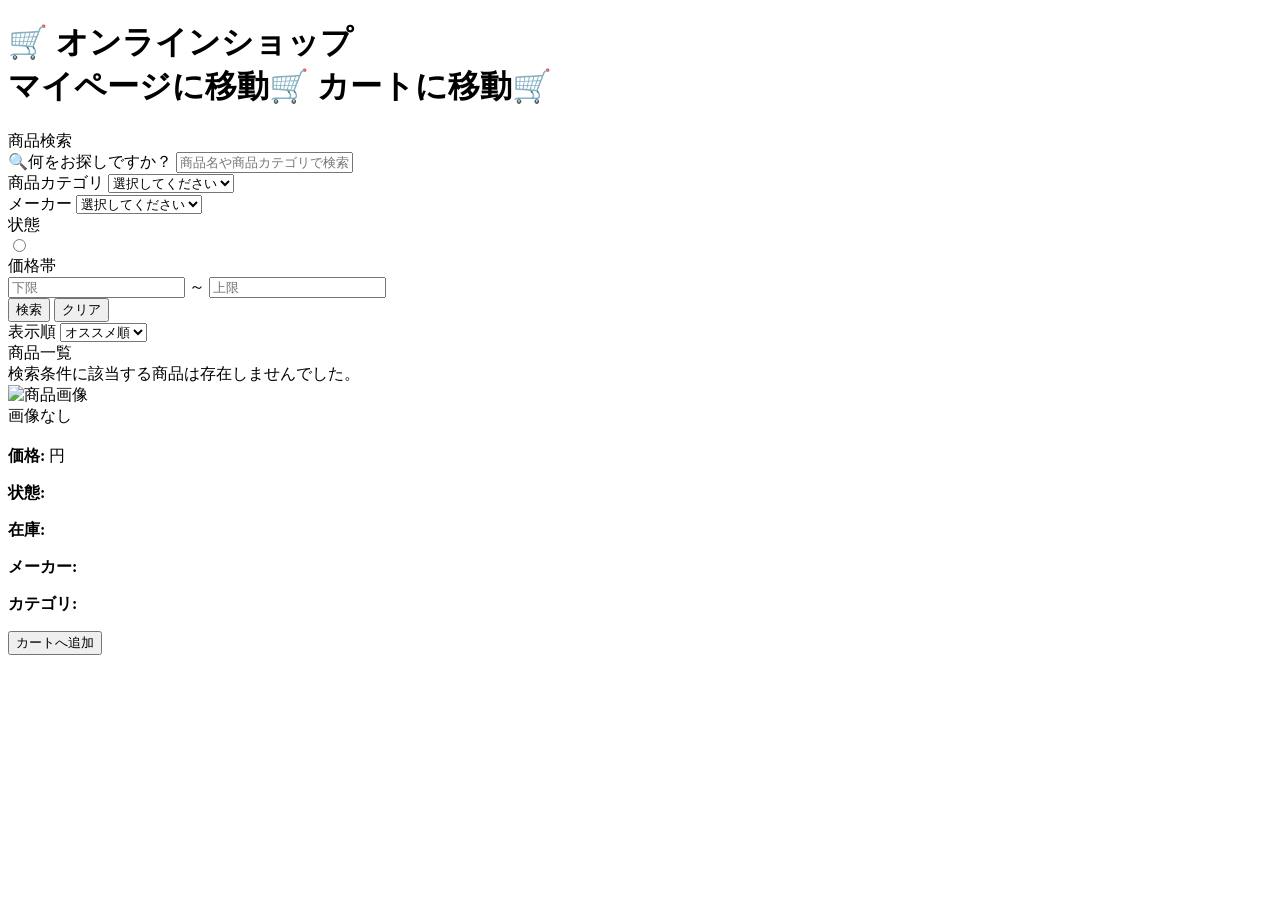
<file: app/src/main/resources/templates/index.html>
<!DOCTYPE html>
<html lang="ja" xmlns:th="http://www.thymeleaf.org">
<head>
  <meta charset="UTF-8">
  <title>オンラインショップ｜商品検索</title>
  <link rel="stylesheet" th:href="@{/css/index.css}">
</head>

<body>
<h1 class="site-title">
    <span>🛒 オンラインショップ</span>

    <!-- ボタンをまとめるラッパー -->
    <div class="button-group">
        <a th:href="@{/myPage}" title="マイページに移動" class="mypage-button">マイページに移動🛒</a>
        <a th:href="@{/cart}" title="カートを見る" class="cart-button">カートに移動🛒</a>
    </div>
</h1>

<!-- ✅ カート追加メッセージ -->
<div th:if="${cartMessage}" class="cart-message">
    <p th:text="${cartMessage}"></p>
</div>

<!-- 検索フォーム -->
<header>
    <div class="header-top">商品検索</div>
</header>
<div id="search-box">
    <form th:action="@{/index}" th:object="${productSearchForm}" method="post">

        <!-- 1段落目: キーワード -->
        <div class="search-row">
            <div class="search-col">
                <label for="keyword">🔍何をお探しですか？</label>
                <input type="text" id="keyword" th:field="*{keyword}" placeholder="商品名や商品カテゴリで検索">
                <div class="error" th:if="${#fields.hasErrors('keyword')}" th:errors="*{keyword}"></div>
            </div>
        </div>

        <!-- 2段落目: カテゴリ・メーカー・状態・価格帯 -->
        <div class="search-row">
            <div class="search-col">
                <label for="category">商品カテゴリ</label>
                <select id="category" th:field="*{category}">
                    <option value="">選択してください</option>
                    <option th:each="cat : ${productSearchFormDTO.categoryRecords}" 
                            th:value="${cat.category}" 
                            th:text="${cat.category}"></option>    
                </select>
            </div>
            <div class="search-col">
                <label for="maker">メーカー</label>
                <select id="maker" th:field="*{maker}">
                    <option value="">選択してください</option>
                    <option th:each="makerRec : ${productSearchFormDTO.makerRecords}"
                            th:value="${makerRec.maker}"
                            th:text="${makerRec.maker}"></option>
                </select>
            </div>
            <div class="search-col">
                <label>状態</label>
                <div class="radio-wrapper">
                    <label th:each="jRec : ${productSearchFormDTO.jyoutaiRecords}">
                        <input type="radio" th:field="*{jyoutai}" th:value="${jRec.jyoutai}">
                        <span th:text="${jRec.jyoutai}"></span>
                    </label>
                </div>
            </div>
            <div class="search-col">
                <label>価格帯</label>
                <div class="price-wrapper">
                    <input type="number" th:field="*{priceMin}" placeholder="下限">
                    <span>～</span>
                    <input type="number" th:field="*{priceMax}" placeholder="上限">
                </div>
            </div>
        </div>

        <!-- 3段落目: 検索・クリアボタン -->
        <div class="search-row search-button">
            <button type="submit">検索</button>
            <button type="button" id="clearbutton">クリア</button>
        </div>

        <!-- 4段落目: 表示順 -->
        <div class="search-row">
            <div class="search-col">
                <label for="sortOrder">表示順</label>
                <select id="sortOrder" th:field="*{sortOrder}" onchange="this.form.submit()">
                    <option value="recommended" th:selected="${productSearchForm.sortOrder == 'recommended'}">オススメ順</option>
                    <option value="priceAsc" th:selected="${productSearchForm.sortOrder == 'priceAsc'}">価格昇順</option>
                    <option value="priceDesc" th:selected="${productSearchForm.sortOrder == 'priceDesc'}">価格降順</option>
                </select>
            </div>
        </div>

    </form>
</div>

<!-- 検索結果 -->
<header class="under-header">
    <div class="header-left">商品一覧</div>
</header>

<div class="result-box">
    <!-- 商品がない場合 -->
    <div th:if="${#lists.isEmpty(productViewResultListDTO.productViewList)}" class="no-result">
        検索条件に該当する商品は存在しませんでした。
    </div>

    <!-- 商品カード一覧 -->
    <div class="card-grid">
        <div th:each="product : ${productViewResultListDTO.productViewList}" 
             th:attr="data-id=${product.id}, title='クリックで詳細ページへ'" 
             class="product-card clickable-card">
            <img th:if="${product.imageUrl != null}" th:src="${product.imageUrl}" alt="商品画像">
            <div th:if="${product.imageUrl == null}" class="no-image">画像なし</div>
            
            <h3 th:text="${product.name}"></h3>
            <p><strong>価格:</strong> <span th:text="${#numbers.formatInteger(product.price, 3, 'COMMA')}"></span> 円</p>
            <p><strong>状態:</strong> <span th:text="${product.jyoutai}"></span></p>
            <p><strong>在庫:</strong> <span th:text="${product.stock}"></span></p>
            <p><strong>メーカー:</strong> <span th:text="${product.maker}"></span></p>
            <p><strong>カテゴリ:</strong> <span th:text="${product.category}"></span></p>

            <form th:action="@{/cart/add}" method="post" class="cart-form">
                <input type="hidden" name="productId" th:value="${product.id}">
                <button type="submit">カートへ追加</button>
            </form>
        </div>
    </div>
</div>

<script type="text/javascript" th:src="@{/js/index.js}"></script>
</body>
</html>
</file>
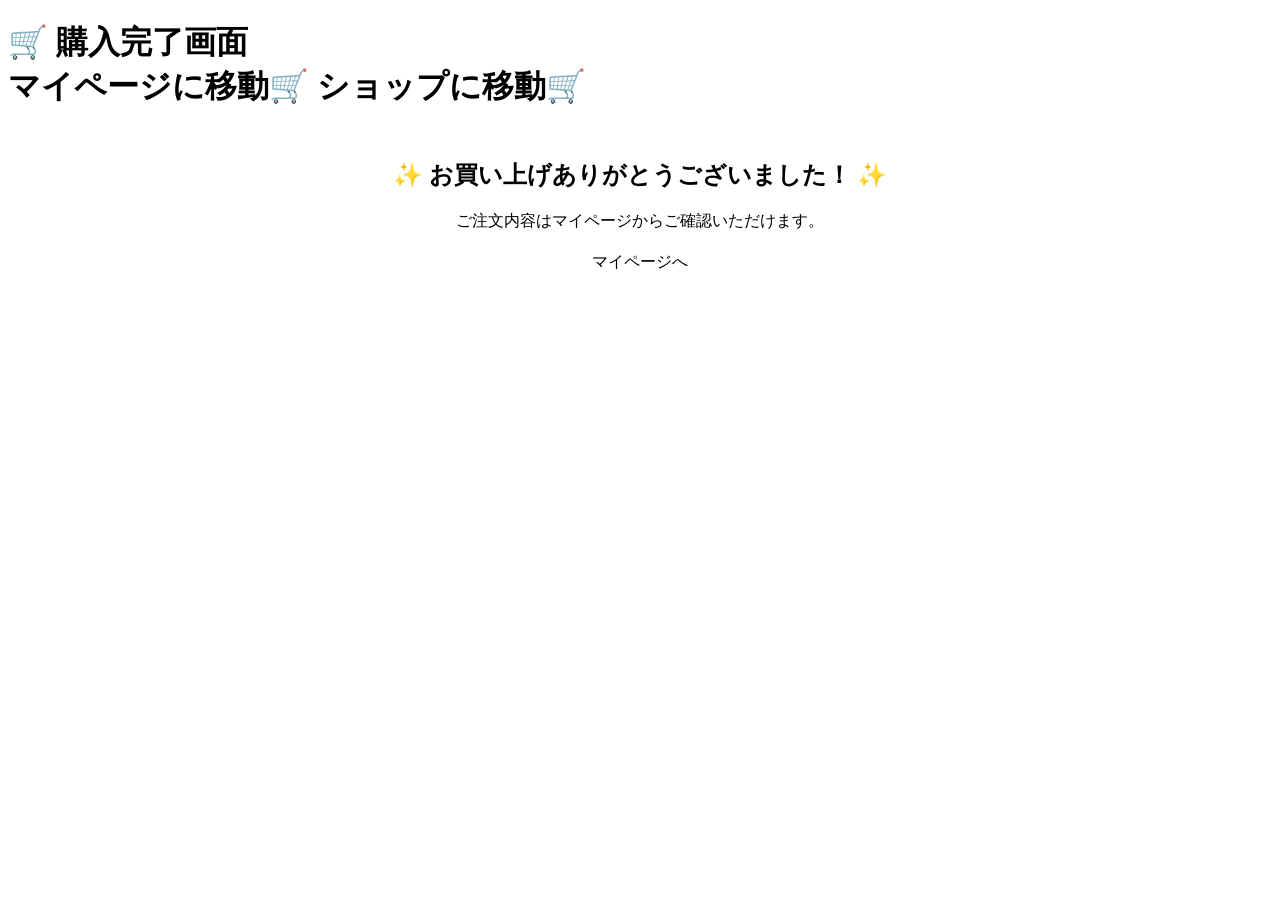
<file: app/src/main/resources/templates/buy.html>
<!DOCTYPE html>
<html lang="ja" xmlns:th="http://www.thymeleaf.org">
<head>
  <meta charset="UTF-8">
  <title>購入完了画面</title>
  <link rel="stylesheet" th:href="@{/css/index.css}">
</head>
<body>
  <h1 class="site-title">
      <span>🛒 購入完了画面</span>

      <!-- ボタンをまとめるラッパー -->
      <div class="button-group">
          <a th:href="@{/myPage}" title="マイページに移動" class="mypage-button">マイページに移動🛒</a>
          <a th:href="@{/index}" title="ショップに移動" class="cart-button">ショップに移動🛒</a>
      </div>
  </h1>

  <!-- お礼メッセージ -->
  <div style="text-align:center; margin-top:50px;">
    <h2>✨ お買い上げありがとうございました！ ✨</h2>
    <p>ご注文内容はマイページからご確認いただけます。</p>
    <div style="margin-top:20px;">
      <a th:href="@{/myPage}" class="cart-button">マイページへ</a>
    </div>
  </div>
</body>
</html>
</file>
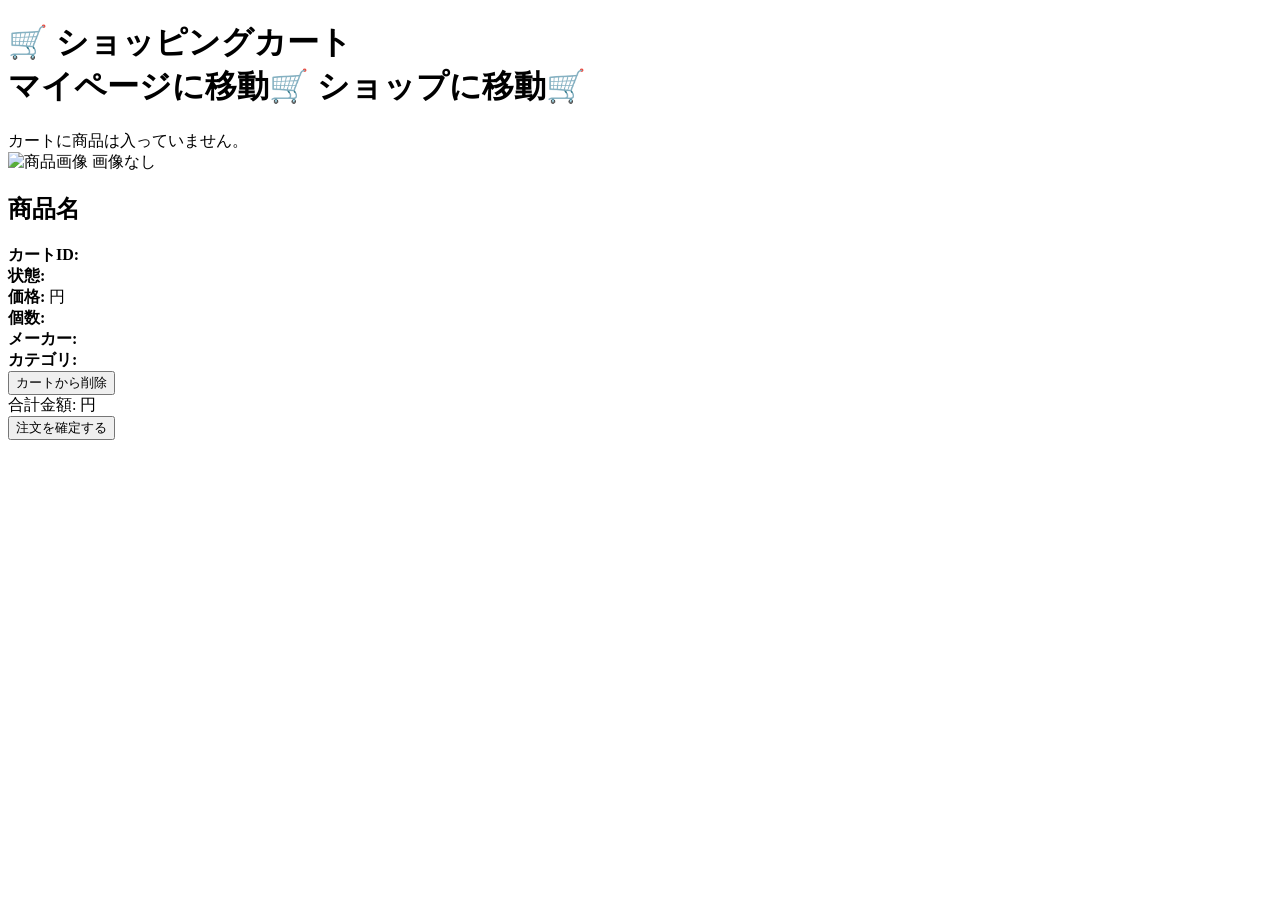
<file: app/src/main/resources/templates/cart.html>
<!DOCTYPE html>
<html lang="ja" xmlns:th="http://www.thymeleaf.org">
<head>
  <meta charset="UTF-8">
  <title>ショッピングカート</title>
  <link rel="stylesheet" th:href="@{/css/cart.css}">
</head>
<body>

<h1 class="site-title">
    <span>🛒 ショッピングカート</span>

    <!-- ボタンをまとめるラッパー -->
    <div class="button-group">
        <a th:href="@{/myPage}" title="マイページに移動" class="mypage-button">マイページに移動🛒</a>
        <a th:href="@{/index}" title="ショップに移動" class="cart-button">ショップに移動🛒</a>
    </div>
</h1>

<!-- 削除メッセージ（セッションから受け取る想定） -->
<div th:if="${cartMessage}" class="cart-message">
  <p th:text="${cartMessage}"></p>
</div>

<div class="cart-container">
    <!-- カートが空の場合 -->
    <div th:if="${#lists.isEmpty(cartViewResultListDTO.cartViewList)}" class="empty-cart">
        カートに商品は入っていません。
    </div>

    <!-- カート商品リスト -->
    <div th:each="item : ${cartViewResultListDTO.cartViewList}" class="cart-item-card">
        <div class="cart-item-image">
            <img th:if="${item.imageUrl != null}" th:src="${item.imageUrl}" alt="商品画像">
            <span th:if="${item.imageUrl == null}">画像なし</span>
        </div>
        <div class="cart-item-info">
            <h2 th:text="${item.productName}">商品名</h2>
            <div><strong>カートID:</strong> <span th:text="${item.cartId}"></span></div>
            <div><strong>状態:</strong> <span th:text="${item.jyoutai}"></span></div>
            <div><strong>価格:</strong> <span th:text="${#numbers.formatInteger(item.price, 3, 'COMMA')}"></span> 円</div>
            <div><strong>個数:</strong> <span th:text="${item.quantity}"></span></div>
            <div><strong>メーカー:</strong> <span th:text="${item.maker}"></span></div>
            <div><strong>カテゴリ:</strong> <span th:text="${item.category}"></span></div>
            <form th:action="@{/cart/delete}" method="post">
                <input type="hidden" name="cartId" th:value="${item.cartId}">
                <button type="submit">カートから削除</button>
            </form>
        </div>
    </div>

    <!-- カート下部（合計金額・注文確定ボタン） -->
    <div th:if="${!#lists.isEmpty(cartViewResultListDTO.cartViewList)}" class="cart-footer">
        <div class="total-price">
            合計金額: <span th:text="${#numbers.formatInteger(totalPrice, 3, 'COMMA')}"></span> 円
        </div>
        <div class="order-button-wrapper">
            <form th:action="@{/buy/add}" method="post">
                <button type="submit" class="order-button">注文を確定する</button>
            </form>
        </div>
    </div>
</div>

</body>
</html>
</file>
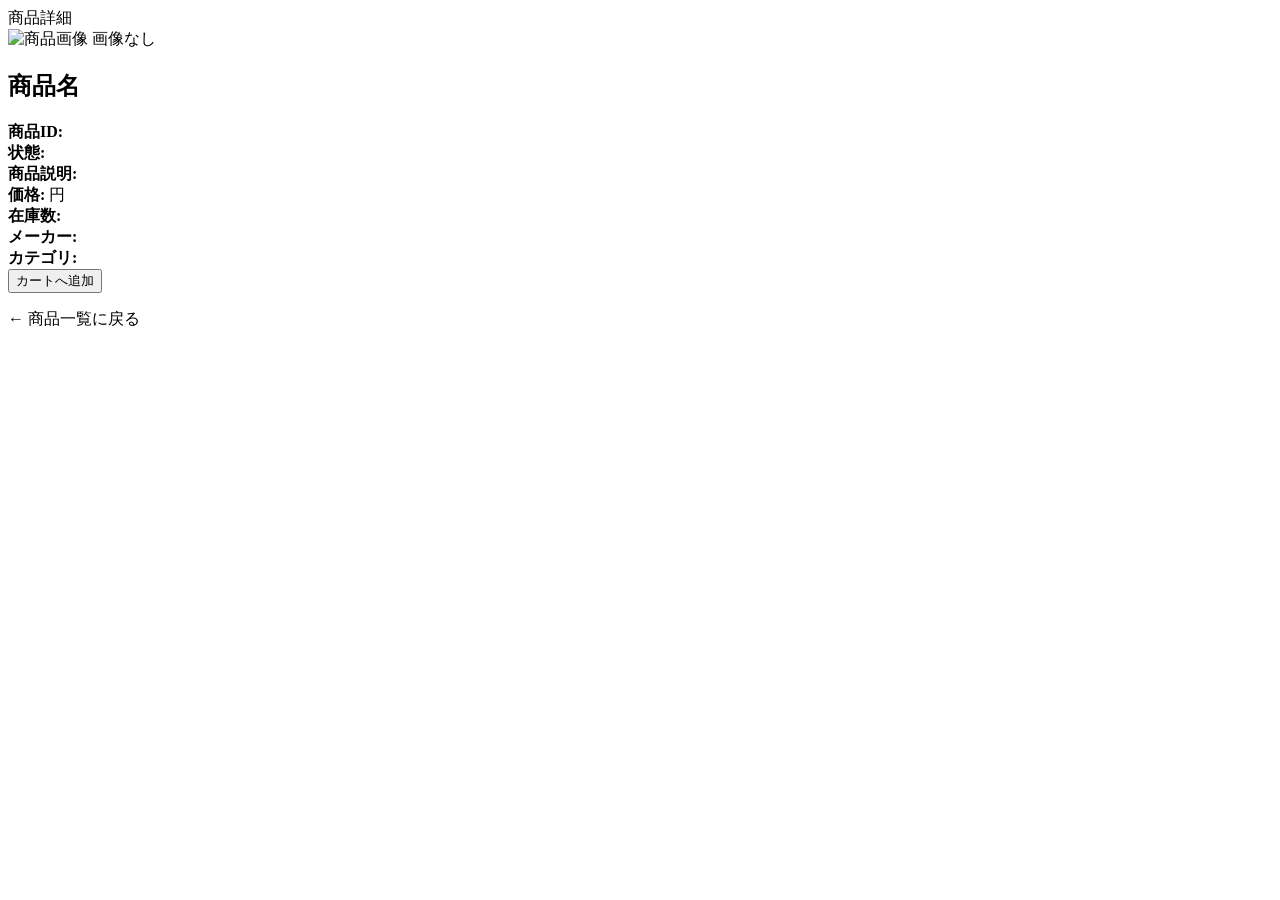
<file: app/src/main/resources/templates/detail.html>
<!DOCTYPE html>
<html lang="ja" xmlns:th="http://www.thymeleaf.org">
<head>
  <meta charset="UTF-8">
  <title>商品詳細</title>
  <link rel="stylesheet" th:href="@{/css/detail.css}">
</head>
<body>

<header class="under-header">
    <div class="header-left">商品詳細</div>
</header>

<div class="result-box">
    <div class="product-detail">
        <!-- 左に画像 -->
        <div class="product-image">
            <img th:if="${product.imageUrl != null}" th:src="${product.imageUrl}" alt="商品画像">
            <span th:if="${product.imageUrl == null}">画像なし</span>
        </div>

        <!-- 右に情報 -->
        <div class="product-info">
            <h2 class="product-name" th:text="${product.name}">商品名</h2>
            <div><strong>商品ID:</strong> <span th:text="${product.id}"></span></div>
            <div><strong>状態:</strong> <span th:text="${product.jyoutai}"></span></div>
            <div><strong>商品説明:</strong> <span th:text="${product.description}"></span></div>
            <div><strong>価格:</strong> <span th:text="${#numbers.formatInteger(product.price, 3, 'COMMA')}"></span> 円</div>
            <div><strong>在庫数:</strong> <span th:text="${product.stock}"></span></div>
            <div><strong>メーカー:</strong> <span th:text="${product.maker}"></span></div>
            <div><strong>カテゴリ:</strong> <span th:text="${product.category}"></span></div>

            <!-- カート追加ボタン -->
            <form th:action="@{/cart/add}" method="post">
                <input type="hidden" name="productId" th:value="${product.id}">
                <button type="submit">カートへ追加</button>
            </form>

            <!-- 一覧へ戻る -->
            <p><a th:href="@{/index}">← 商品一覧に戻る</a></p>
        </div>
    </div>
</div>

</body>
</html>
</file>
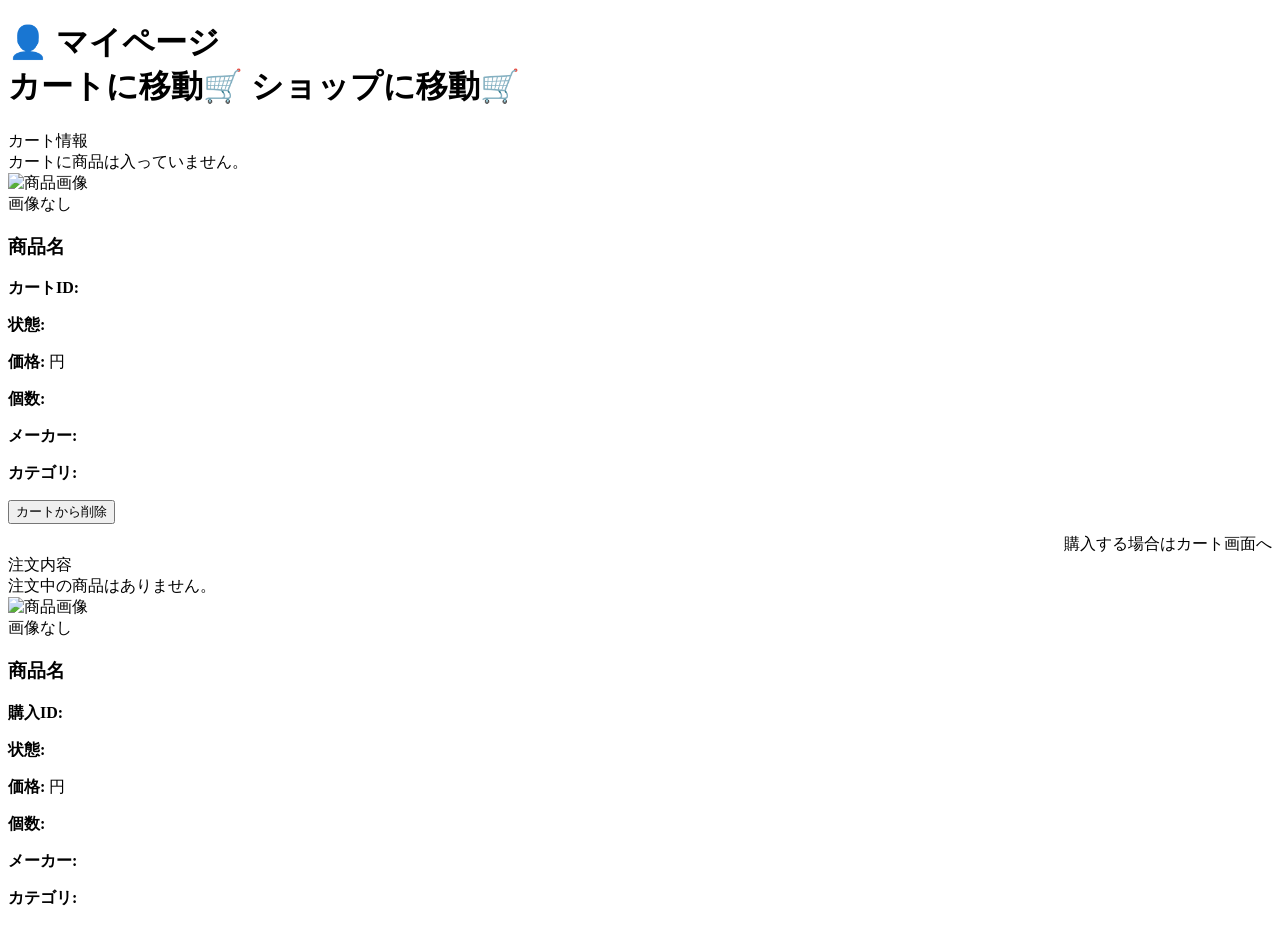
<file: app/src/main/resources/templates/myPage.html>
<!DOCTYPE html>
<html lang="ja" xmlns:th="http://www.thymeleaf.org">
<head>
  <meta charset="UTF-8">
  <title>マイページ</title>
  <link rel="stylesheet" th:href="@{/css/mypage.css}">
</head>
<body>

<h1 class="site-title">
    <span>👤 マイページ</span>

    <!-- ボタンをまとめるラッパー -->
    <div class="button-group">
        <a th:href="@{/cart}" title="カートに移動" class="mypage-button">カートに移動🛒</a>
        <a th:href="@{/index}" title="ショップに移動" class="cart-button">ショップに移動🛒</a>
    </div>
</h1>

<div th:if="${cartMessage}" class="cart-message">
  <p th:text="${cartMessage}"></p>
</div>

<!-- カート情報 -->
<header class="under-header">
    <div class="header-left">カート情報</div>
</header>
<div class="result-box mypage-container">

    <!-- カートが空の場合 -->
    <div th:if="${#lists.isEmpty(cartViewResultListDTO.cartViewList)}" class="empty-section">
        カートに商品は入っていません。
    </div>

    <!-- カート商品カード -->
    <div class="card-grid">
        <div th:each="item : ${cartViewResultListDTO.cartViewList}" class="mypage-item-card">
            <div class="mypage-item-image">
                <img th:if="${item.imageUrl != null}" th:src="${item.imageUrl}" alt="商品画像">
                <div th:if="${item.imageUrl == null}" class="no-image">画像なし</div>
            </div>
            <div class="mypage-item-info">
                <h3 th:text="${item.productName}">商品名</h3>
                <p><strong>カートID:</strong> <span th:text="${item.cartId}"></span></p>
                <p><strong>状態:</strong> <span th:text="${item.jyoutai}"></span></p>
                <p><strong>価格:</strong> <span th:text="${#numbers.formatInteger(item.price, 3, 'COMMA')}"></span> 円</p>
                <p><strong>個数:</strong> <span th:text="${item.quantity}"></span></p>
                <p><strong>メーカー:</strong> <span th:text="${item.maker}"></span></p>
                <p><strong>カテゴリ:</strong> <span th:text="${item.category}"></span></p>
                <form th:action="@{/myPage/cart/delete}" method="post">
                    <input type="hidden" name="cartId" th:value="${item.cartId}">
                    <button type="submit">カートから削除</button>
                </form>
            </div>
        </div>
    </div>

    <!-- カート画面へのリンク -->
    <div style="margin-top: 10px; text-align: right;">
        <a th:href="@{/cart}" class="cart-button">購入する場合はカート画面へ</a>
    </div>
</div>

<!-- 注文内容 -->
<header class="under-header">
    <div class="header-left">注文内容</div>
</header>
<div class="result-box mypage-container">

    <!-- 注文履歴が空の場合 -->
    <div th:if="${#lists.isEmpty(buyViewResultListDTO.buyViewList)}" class="empty-section">
        注文中の商品はありません。
    </div>

    <!-- 注文履歴カード -->
    <div class="card-grid">
        <div th:each="item : ${buyViewResultListDTO.buyViewList}" class="mypage-item-card">
            <div class="mypage-item-image">
                <img th:if="${item.imageUrl != null}" th:src="${item.imageUrl}" alt="商品画像">
                <div th:if="${item.imageUrl == null}" class="no-image">画像なし</div>
            </div>
            <div class="mypage-item-info">
                <h3 th:text="${item.productName}">商品名</h3>
                <p><strong>購入ID:</strong> <span th:text="${item.buyId}"></span></p>
                <p><strong>状態:</strong> <span th:text="${item.jyoutai}"></span></p>
                <p><strong>価格:</strong> <span th:text="${#numbers.formatInteger(item.price, 3, 'COMMA')}"></span> 円</p>
                <p><strong>個数:</strong> <span th:text="${item.quantity}"></span></p>
                <p><strong>メーカー:</strong> <span th:text="${item.maker}"></span></p>
                <p><strong>カテゴリ:</strong> <span th:text="${item.category}"></span></p>
            </div>
        </div>
    </div>
</div>

</body>
</html>
</file>
